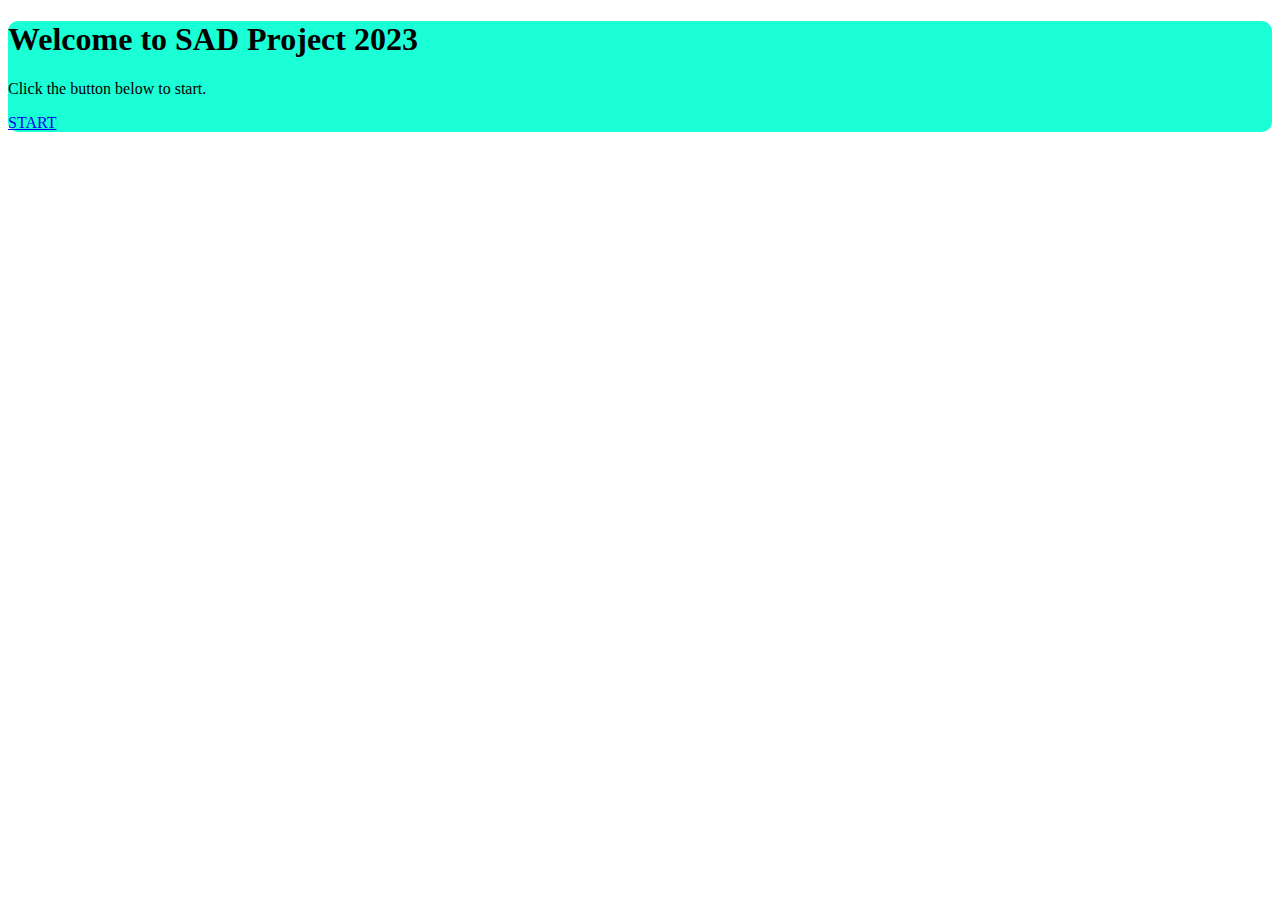
<file: index.html>
<!DOCTYPE html>
<html lang="en">
  <head>
    <meta charset="UTF-8" />
    <meta http-equiv="X-UA-Compatible" content="IE=edge" />
    <meta name="viewport" content="width=device-width, initial-scale=1.0" />
    <link href="https://cdn.jsdelivr.net/npm/bootstrap@5.1.3/dist/css/bootstrap.min.css" rel="stylesheet" integrity="sha384-1BmE4kWBq78iYhFldvKuhfTAU6auU8tT94WrHftjDbrCEXSU1oBoqyl2QvZ6jIW3" crossorigin="anonymous">
    <link rel="stylesheet" href="style.css" />
    <title>SAD Project</title>
  </head>
  <body>
    <div class="container">
    <div class="jumbotron text-center">
      <h1 class="display-4">Welcome to SAD Project 2023</h1>
      <p class="lead">Click the button below to start.</p>
      <a class="btn btn-primary btn-lg" href="create_user_db.php" role="button"
        >START</a
      >
    </div>
    </div>
  </body>
</html>
</file>
<file: style.css>
.jumbotron {
  margin-top: 10px;
  background-color: #1affd5;
  color: black;
  border-radius: 10px;
}

.btn-primary {
    margin-top: 10px;
    margin-bottom: 10px;
}

.card-header {
  background-color: #1affd5;
  color: black;
}

.card-footer {
  background-color: #1affd5;
}

.text_muted {
  color: white;
}

.welcome-banner {
    background-color: #f2f2f2;
    color: #333;
    padding: 20px;
    text-align: center;
    position: fixed;
    top: 50%;
    left: 50%;
    transform: translate(-50%, -50%);
    width: auto;
    border-radius: 20px;
    box-shadow: 0 0 10px rgba(0, 0, 0, 0.15);
    z-index: 9999;
}
</file>
